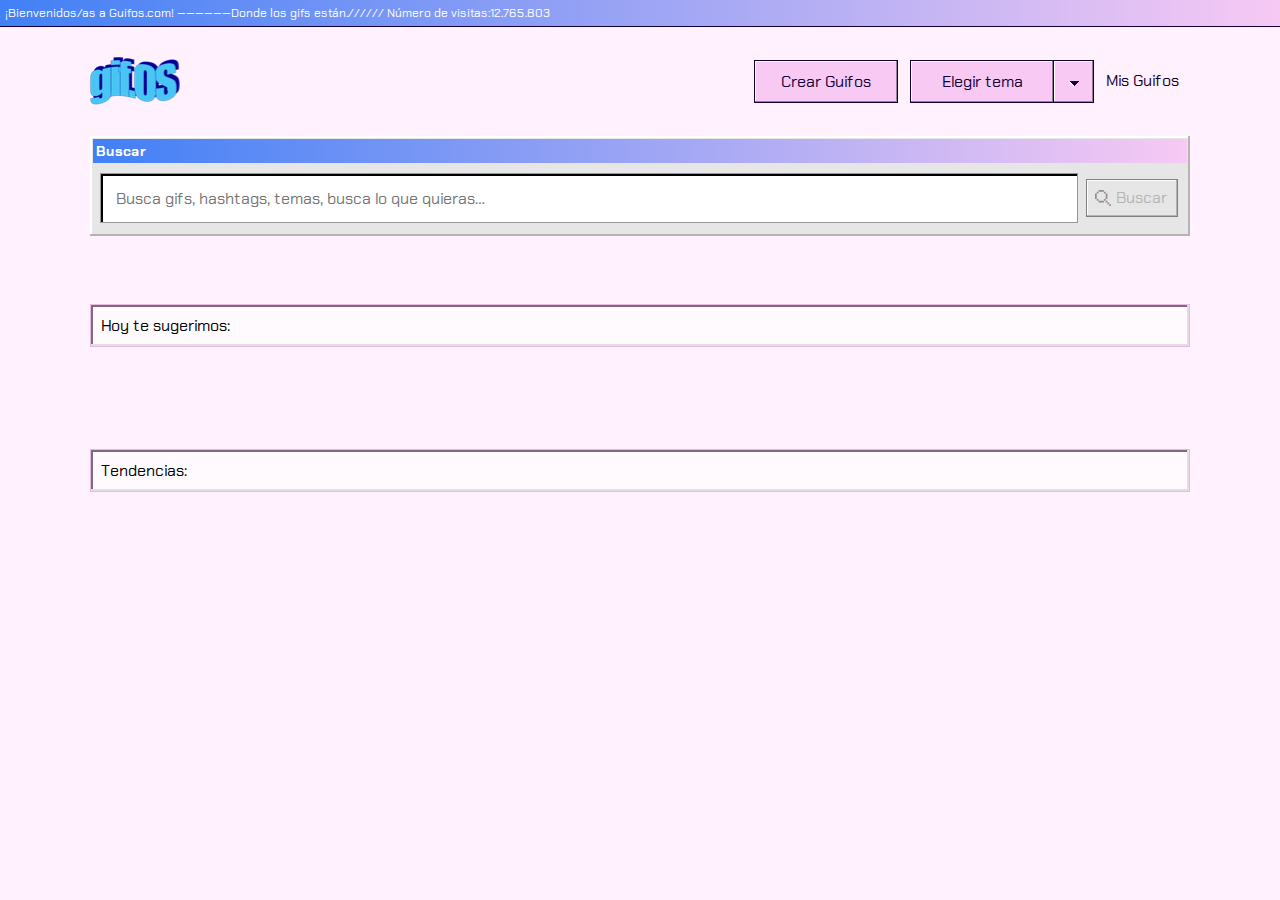
<file: index.html>
<!DOCTYPE html>
<html lang="es">
<head>
    <meta charset="UTF-8">
    <meta name="viewport" content="width=device-width, initial-scale=1.0">
    <title>Proyecto GIFos</title>
    <link rel="stylesheet" href="css/theme-light.css" id="estilos">
    <link href="https://fonts.googleapis.com/css?family=Chakra+Petch&display=swap" rel="stylesheet">
    <link rel="icon" type="image/png" href="img/camera.svg">
</head>
<body>
    <div class="borde-general borde-ventana">
        <label id="borde-general">¡Bienvenidos/as a Guifos.com! ——————Donde los gifs están.////// Número de visitas:12.765.803</label>
    </div>
    <header>
        <img src="img/gifOF_logo.png" alt="logo gifos" id="logo">
        <nav>
            <button class="btn" id="btn-crear-guifos">Crear Guifos</button>
            <div>
                <button class="btn" id="btn-elegir-tema">Elegir tema</button>
                <button class="btn flecha" id="btn-elegir-tema2"><img src="img/dropdown.svg" alt="drop down button"></button>
                <div class="opciones caja" id="opciones-tema">
                    <button class="btn-caja" id="op-light"><span>S</span>ailor Day</button>
                    <button class="btn-caja" id="op-dark"><span>S</span>ailor Night</button>
                </div>
            </div>
            <a href="./misgifos.html"><span>M</span>is Guifos</a>
        </nav>
    </header>
    <section class="buscar" id="buscar-container">
        <div class="borde-ventana"><label>Buscar</label></div>
        <div class="busqueda">
            <input type="text" id="texto-buscar" placeholder="Busca gifs, hashtags, temas, busca lo que quieras…">
            <button class="button-input" id="btn-buscar"><img src="img/Combined_Shape.svg"
                    alt="icon-buscar" id="icon-lupa">Buscar</button>
        </div>
        <div class="caja-sugeridos" id="caja-sugeridos"></div>
    </section>
    <section class="contenido" id="contenido">
        <div class="titulo">
            Hoy te sugerimos:
        </div>
        <div class="container-sugerencia-giph" id="container-sugerencia-giph"></div>
    </section>
    <section class="tendencias" id="tendencias">
        <div class="titulo">
            Tendencias:
        </div>
        <div class="container-tendencias-giph" id="container-tendencias-giph"></div>
    </section>
    <section class="busqueda" id="busqueda">
        <div class="caja-sugerencias" id="caja-sugerencias"></div>
        <div class="titulo" id="titulo-resultado"></div>
        <div class="container-busqueda-giph" id="container-busqueda-giph"></div>
    </section>
    <script src="js/script-dom.js"></script>
</body>
</html>
</file>
<file: css/theme-light.css>
* {
  margin: 0;
  padding: 0;
  border: 0;
  -webkit-box-sizing: border-box;
          box-sizing: border-box;
  font-family: "Chakra Petch";
}

body {
  display: -ms-grid;
  display: grid;
  /* -ms-grid-columns: 7% (1fr)[4] 7%; */
      grid-template-columns: 7% repeat(4, 1fr) 7%;
  /* -ms-grid-rows: auto 110px 100px 110px auto auto 100px; */
      grid-template-rows: auto 110px 100px 110px auto auto 100px;
  background-color: #fff1fd;
}

.borde-general {
  -ms-grid-row: 1;
  -ms-grid-row-span: 1;
  -ms-grid-column: 1;
  -ms-grid-column-span: 6;
  grid-area: 1 / 1 / 2 / 7;
  display: -webkit-box;
  display: -ms-flexbox;
  display: flex;
  -webkit-box-align: center;
      -ms-flex-align: center;
          align-items: center;
  padding: 5px;
  -webkit-box-shadow: 0 1px 0 0 #110038;
          box-shadow: 0 1px 0 0 #110038;
}

.borde-ventana {
  background: -webkit-gradient(linear, right top, left top, from(#f7c9f3), to(#4180f6));
  background: linear-gradient(to left, #f7c9f3, #4180f6);
}

.borde-ventana label {
  font-size: 14px;
  color: #fff;
  font-weight: bold;
}

#borde-general {
  font-size: 12px;
  font-weight: normal;
}

header {
  -ms-grid-row: 2;
  -ms-grid-row-span: 1;
  -ms-grid-column: 2;
  -ms-grid-column-span: 4;
  grid-area: 2 / 2 / 3 / 6;
  display: -webkit-box;
  display: -ms-flexbox;
  display: flex;
  -webkit-box-align: center;
      -ms-flex-align: center;
          align-items: center;
  -webkit-box-pack: justify;
      -ms-flex-pack: justify;
          justify-content: space-between;
}

header nav {
  display: -webkit-box;
  display: -ms-flexbox;
  display: flex;
  -webkit-box-align: center;
      -ms-flex-align: center;
          align-items: center;
  padding-right: 1px;
}

header nav a {
  margin-left: 6px;
  color: #110038;
  letter-spacing: 0;
  line-height: 18px;
  text-decoration: none;
  padding: 10px 10px 10px 0;
}

header nav a:hover {
  border: 1px dotted #110038;
}

header nav a:hover span {
  border-bottom: 1px solid #110038;
}

header nav a:active {
  color: #110038;
}

header nav div {
  display: -webkit-box;
  display: -ms-flexbox;
  display: flex;
  position: relative;
}

header div.container-logo {
  display: -webkit-box;
  display: -ms-flexbox;
  display: flex;
  -webkit-box-align: center;
      -ms-flex-align: center;
          align-items: center;
}

header div.container-logo img.logo {
  cursor: pointer;
}

header div.container-logo img.logo:first-child {
  margin-right: 15px;
  display: none;
}

header #logo {
  cursor: pointer;
}

.btn {
  color: #110038;
  font-size: 16px;
  border: 1px solid #110038;
  background-color: #f7c9f3;
  margin: 0 6px;
  padding: 10px 20px;
  -webkit-box-shadow: inset -1px -1px 0 0 #997d97, inset 1px 1px 0 0 #ffffff;
          box-shadow: inset -1px -1px 0 0 #997d97, inset 1px 1px 0 0 #ffffff;
  width: 144px;
  cursor: pointer;
}

.btn:hover {
  background-color: #e6bbe2;
  border: groove 5px dotted #110038;
}

div .btn:nth-child(1) {
  margin-right: 0;
}

.flecha {
  width: 40px;
  height: 43px;
  padding: 0;
  margin-left: 0;
  border-left: 0;
}

.caja {
  background: #e6e6e6;
  -webkit-box-shadow: inset -2px -2px 0 0 #b4b4b4, inset 2px 2px 0 0 #ffffff;
          box-shadow: inset -2px -2px 0 0 #b4b4b4, inset 2px 2px 0 0 #ffffff;
  padding: 5px;
  display: none;
  -webkit-box-orient: vertical;
  -webkit-box-direction: normal;
      -ms-flex-direction: column;
          flex-direction: column;
  position: absolute;
  top: 43px;
  left: 5px;
  width: 185px;
  z-index: 3;
}

.btn-caja {
  border: 1px solid #cca6c9;
  -webkit-box-shadow: inset -1px -1px 0 0 #e6dce4, inset 1px 1px 0 0 #ffffff;
          box-shadow: inset -1px -1px 0 0 #e6dce4, inset 1px 1px 0 0 #ffffff;
  margin: 3px;
  background-color: #fff4fd;
  height: 36px;
  text-align: left;
  padding-left: 10px;
  font-size: 16px;
  color: #110038;
  letter-spacing: 0;
  line-height: 22px;
  cursor: pointer;
}

.btn-caja:hover {
  background-color: #f0f0f0;
}

.btn-caja:hover span {
  border-bottom: 1px solid #110038;
}

section.buscar {
  -ms-grid-row: 3;
  -ms-grid-row-span: 1;
  -ms-grid-column: 2;
  -ms-grid-column-span: 4;
  grid-area: 3 / 2 / 4 / 6;
  background: #e6e6e6;
  -webkit-box-shadow: inset -2px -2px 0 0 #b4b4b4, inset 2px 2px 0 0 #ffffff;
          box-shadow: inset -2px -2px 0 0 #b4b4b4, inset 2px 2px 0 0 #ffffff;
  padding: 3px;
  display: -webkit-box;
  display: -ms-flexbox;
  display: flex;
  -webkit-box-orient: vertical;
  -webkit-box-direction: normal;
      -ms-flex-direction: column;
          flex-direction: column;
  position: relative;
}

section.buscar label {
  display: -webkit-box;
  display: -ms-flexbox;
  display: flex;
  -webkit-box-align: center;
      -ms-flex-align: center;
          align-items: center;
  padding: 3px;
}

section.buscar div.borde-ventana {
  height: 24px;
}

section.buscar div.busqueda {
  height: 100%;
  display: -webkit-box;
  display: -ms-flexbox;
  display: flex;
  -webkit-box-align: center;
      -ms-flex-align: center;
          align-items: center;
  padding: 4px;
}

section.buscar div.busqueda input {
  font-size: 16px;
  width: 90%;
  margin: 3px;
  height: 80%;
  border: 1px solid #979797;
  -webkit-box-shadow: inset 2px 2px 0 0;
          box-shadow: inset 2px 2px 0 0;
  padding: 15px;
}

section.buscar div.busqueda button {
  display: -webkit-box;
  display: -ms-flexbox;
  display: flex;
  -webkit-box-align: center;
      -ms-flex-align: center;
          align-items: center;
  width: auto;
  height: 60%;
  margin-left: 5px;
  font-size: 16px;
  color: #b4b4b4;
  line-height: 18px;
  background: #e6e6e6;
  border: 1px solid #808080;
  -webkit-box-shadow: inset -1px -1px 0 0 #b4b4b4, inset 1px 1px 0 0 #ffffff;
          box-shadow: inset -1px -1px 0 0 #b4b4b4, inset 1px 1px 0 0 #ffffff;
  padding: 5px 10px 5px 3px;
  cursor: pointer;
}

section.buscar div.busqueda button img {
  margin: 5px;
}

.caja-sugeridos {
  position: absolute;
  top: 100px;
  background: #e6e6e6;
  -webkit-box-shadow: inset -2px -2px 0 0 #b4b4b4, inset 2px 2px 0 0 #ffffff;
          box-shadow: inset -2px -2px 0 0 #b4b4b4, inset 2px 2px 0 0 #ffffff;
  width: 100%;
  left: -0.5px;
  display: none;
  -webkit-box-orient: vertical;
  -webkit-box-direction: normal;
      -ms-flex-direction: column;
          flex-direction: column;
  height: auto;
  -webkit-box-pack: left;
      -ms-flex-pack: left;
          justify-content: left;
  padding: 10px 5px;
  z-index: 100;
}

.caja-sugeridos button.btn-sugeridos {
  width: 89.5%;
  margin: 5px;
  background: #f0f0f0;
  border: 1px solid #808080;
  -webkit-box-shadow: inset -1px -1px 0 0 #b4b4b4, inset 1px 1px 0 0 #ffffff;
          box-shadow: inset -1px -1px 0 0 #b4b4b4, inset 1px 1px 0 0 #ffffff;
  font-size: 16px;
  color: #110038;
  letter-spacing: 0;
  line-height: 22px;
  text-align: left;
  padding: 5px 10px;
  cursor: pointer;
}

.caja-sugeridos button.btn-sugeridos:hover {
  background-color: #dbdbdb;
}

section.contenido {
  -ms-grid-row: 5;
  -ms-grid-row-span: 1;
  -ms-grid-column: 2;
  -ms-grid-column-span: 4;
  grid-area: 5 / 2 / 6 / 6;
}

section.contenido .titulo {
  position: relative;
  background: #fffafe;
  border: 1px solid #e6bbe2;
  -webkit-box-shadow: inset -2px -2px 0 0 #e6dce4, inset 2px 2px 0 0 #80687d;
          box-shadow: inset -2px -2px 0 0 #e6dce4, inset 2px 2px 0 0 #80687d;
  padding: 10px;
  top: -42px;
}

.container-sugerencia-giph {
  -ms-grid-row: 6;
  -ms-grid-row-span: 1;
  -ms-grid-column: 2;
  -ms-grid-column-span: 4;
  grid-area: 6 / 2 / 7 / 6;
  display: -webkit-box;
  display: -ms-flexbox;
  display: flex;
  -webkit-box-pack: justify;
      -ms-flex-pack: justify;
          justify-content: space-between;
}

.container-sugerencia-giph .caja-tendencia {
  display: -webkit-box;
  display: -ms-flexbox;
  display: flex;
  -webkit-box-orient: vertical;
  -webkit-box-direction: normal;
      -ms-flex-direction: column;
          flex-direction: column;
  width: 275px;
  height: 300px;
  background: #e6e6e6;
  -webkit-box-shadow: inset -2px -2px 0 0 #b4b4b4, inset 2px 2px 0 0 #ffffff;
          box-shadow: inset -2px -2px 0 0 #b4b4b4, inset 2px 2px 0 0 #ffffff;
  position: relative;
}

.container-sugerencia-giph .caja-tendencia div {
  width: 97.5%;
  margin: 2px auto auto auto;
  font-size: 14px;
  color: #ffffff;
  letter-spacing: 0;
  display: -webkit-box;
  display: -ms-flexbox;
  display: flex;
  -webkit-box-pack: justify;
      -ms-flex-pack: justify;
          justify-content: space-between;
  height: 25px;
  padding: 5px;
}

.container-sugerencia-giph .caja-tendencia div img {
  cursor: pointer;
}

.container-sugerencia-giph .caja-tendencia img.giph {
  width: 97.5%;
  margin: 1px auto auto auto;
  height: 89%;
  margin-bottom: 4px;
}

.container-sugerencia-giph .caja-tendencia button {
  position: absolute;
  width: 81px;
  height: 34px;
  left: 20px;
  bottom: 20px;
  background: #4180f6;
  color: #fff;
  border: 1px solid #4c2f99;
  -webkit-box-shadow: inset -1px -1px 0 0 #284f99, inset 1px 1px 0 0 #ffffff;
          box-shadow: inset -1px -1px 0 0 #284f99, inset 1px 1px 0 0 #ffffff;
  cursor: pointer;
}

.container-sugerencia-giph .caja-tendencia button:hover {
  background: #3a72db;
}

section.tendencias div.titulo {
  margin-top: 60px;
  background: #fffafe;
  border: 1px solid #e6bbe2;
  -webkit-box-shadow: inset -2px -2px 0 0 #e6dce4, inset 2px 2px 0 0 #80687d;
          box-shadow: inset -2px -2px 0 0 #e6dce4, inset 2px 2px 0 0 #80687d;
  padding: 10px;
}

section.tendencias {
  -ms-grid-row: 6;
  -ms-grid-row-span: 1;
  -ms-grid-column: 2;
  -ms-grid-column-span: 4;
  grid-area: 6 / 2 / 7 / 6;
}

div.container-tendencias-giph {
  margin-top: 20px;
  display: -webkit-box;
  display: -ms-flexbox;
  display: flex;
  -ms-flex-wrap: wrap;
      flex-wrap: wrap;
  -webkit-box-pack: justify;
      -ms-flex-pack: justify;
          justify-content: space-between;
}

div.container-tendencias-giph div.caja-tendencia {
  background: #e6e6e6;
  -webkit-box-shadow: inset -2px -2px 0 0 #b4b4b4, inset 2px 2px 0 0 #ffffff;
          box-shadow: inset -2px -2px 0 0 #b4b4b4, inset 2px 2px 0 0 #ffffff;
  width: auto;
  height: 300px;
  display: -webkit-box;
  display: -ms-flexbox;
  display: flex;
  -webkit-box-pack: center;
      -ms-flex-pack: center;
          justify-content: center;
  -webkit-box-align: center;
      -ms-flex-align: center;
          align-items: center;
  position: relative;
  cursor: pointer;
  margin-bottom: 20px;
}

div.container-tendencias-giph div.caja-tendencia div {
  position: absolute;
  bottom: 4px;
  left: 4px;
  display: none;
  height: 25px;
  padding: 5px;
  width: 97%;
}

div.container-tendencias-giph div.caja-tendencia:hover > img {
  -webkit-transform: scale(0.985);
          transform: scale(0.985);
}

div.container-tendencias-giph div.caja-tendencia:hover > div {
  display: -webkit-box;
  display: -ms-flexbox;
  display: flex;
}

div.container-tendencias-giph img {
  width: 275px;
  height: 300px;
}

section.busqueda {
  display: none;
  -ms-grid-row: 6;
  -ms-grid-row-span: 1;
  -ms-grid-column: 2;
  -ms-grid-column-span: 4;
  grid-area: 6 / 2 / 7 / 6;
}

section.busqueda div.titulo {
  background: #fffafe;
  border: 1px solid #e6bbe2;
  -webkit-box-shadow: inset -2px -2px 0 0 #e6dce4, inset 2px 2px 0 0 #80687d;
          box-shadow: inset -2px -2px 0 0 #e6dce4, inset 2px 2px 0 0 #80687d;
  padding: 10px;
  position: relative;
  margin-top: 50px;
}

div.container-busqueda-giph {
  margin-top: 20px;
  display: -webkit-box;
  display: -ms-flexbox;
  display: flex;
  -ms-flex-wrap: wrap;
      flex-wrap: wrap;
  -webkit-box-pack: justify;
      -ms-flex-pack: justify;
          justify-content: space-between;
}

div.container-busqueda-giph div.caja-busqueda {
  background: #e6e6e6;
  -webkit-box-shadow: inset -2px -2px 0 0 #b4b4b4, inset 2px 2px 0 0 #ffffff;
          box-shadow: inset -2px -2px 0 0 #b4b4b4, inset 2px 2px 0 0 #ffffff;
  width: auto;
  height: auto;
  display: -webkit-box;
  display: -ms-flexbox;
  display: flex;
  -webkit-box-pack: center;
      -ms-flex-pack: center;
          justify-content: center;
  -webkit-box-align: center;
      -ms-flex-align: center;
          align-items: center;
  position: relative;
  cursor: pointer;
  margin-bottom: 20px;
}

div.container-busqueda-giph div.caja-busqueda div {
  position: absolute;
  bottom: 4px;
  left: 4px;
  display: none;
  height: 25px;
  padding: 5px;
  width: 97.5%;
}

div.container-busqueda-giph div.caja-busqueda:hover > img {
  -webkit-transform: scale(0.985);
          transform: scale(0.985);
}

div.container-busqueda-giph div.caja-busqueda:hover > div {
  display: -webkit-box;
  display: -ms-flexbox;
  display: flex;
}

div.container-busqueda-giph img {
  width: 275px;
  height: 300px;
}

div.caja-sugerencias {
  position: absolute;
  top: 250px;
  width: 86%;
  height: 39px;
  overflow: hidden;
}

div.caja-sugerencias button {
  background: #4180f6;
  border: 1px solid #4c2f99;
  -webkit-box-shadow: inset -1px -1px 0 0 #284f99, inset 1px 1px 0 0 #ffffff;
          box-shadow: inset -1px -1px 0 0 #284f99, inset 1px 1px 0 0 #ffffff;
  padding: 10px;
  color: #fff;
  cursor: pointer;
  margin-right: 20px;
}

div.caja-sugerencias button:hover {
  background: #3a72db;
}

section.misgifos {
  -ms-grid-row: 3;
  -ms-grid-row-span: 1;
  -ms-grid-column: 2;
  -ms-grid-column-span: 4;
  grid-area: 3 / 2 / 4 / 6;
}

section.misgifos div.titulo {
  background: #fffafe;
  border: 1px solid #e6bbe2;
  -webkit-box-shadow: inset -2px -2px 0 0 #e6dce4, inset 2px 2px 0 0 #80687d;
          box-shadow: inset -2px -2px 0 0 #e6dce4, inset 2px 2px 0 0 #80687d;
  padding: 10px;
  position: relative;
}

div.container-misgifos-giph {
  margin-top: 20px;
  display: -webkit-box;
  display: -ms-flexbox;
  display: flex;
  -ms-flex-wrap: wrap;
      flex-wrap: wrap;
  -webkit-box-pack: justify;
      -ms-flex-pack: justify;
          justify-content: space-between;
}

div.container-misgifos-giph div.caja-misgifos {
  background: #e6e6e6;
  -webkit-box-shadow: inset -2px -2px 0 0 #b4b4b4, inset 2px 2px 0 0 #ffffff;
          box-shadow: inset -2px -2px 0 0 #b4b4b4, inset 2px 2px 0 0 #ffffff;
  width: auto;
  height: auto;
  display: -webkit-box;
  display: -ms-flexbox;
  display: flex;
  -webkit-box-pack: center;
      -ms-flex-pack: center;
          justify-content: center;
  -webkit-box-align: center;
      -ms-flex-align: center;
          align-items: center;
  position: relative;
  margin-bottom: 20px;
}

div.container-misgifos-giph div.caja-misgifos div {
  position: absolute;
  bottom: 4px;
  left: 4px;
  display: none;
  height: 25px;
  padding: 5px;
  width: 97.5%;
}

div.container-misgifos-giph div.caja-misgifos:hover > img {
  -webkit-transform: scale(0.985);
          transform: scale(0.985);
}

div.container-misgifos-giph div.caja-misgifos:hover > div {
  display: -webkit-box;
  display: -ms-flexbox;
  display: flex;
}

div.container-misgifos-giph img {
  width: 275px;
  height: 300px;
}

section.ventana-crear {
  -ms-grid-row: 3;
  -ms-grid-row-span: 1;
  -ms-grid-column: 2;
  -ms-grid-column-span: 4;
  grid-area: 3 / 2 / 4 / 6;
  display: none;
}

div.container-crear-giph {
  margin: 50px auto 0 auto;
  height: auto;
  width: 60%;
  background: #e6e6e6;
  -webkit-box-shadow: inset -2px -2px 0 0 #b4b4b4, inset 2px 2px 0 0 #ffffff;
          box-shadow: inset -2px -2px 0 0 #b4b4b4, inset 2px 2px 0 0 #ffffff;
  display: -webkit-box;
  display: -ms-flexbox;
  display: flex;
  -webkit-box-align: center;
      -ms-flex-align: center;
          align-items: center;
  -webkit-box-orient: vertical;
  -webkit-box-direction: normal;
      -ms-flex-direction: column;
          flex-direction: column;
}

div.container-crear-giph div.borde-ventana {
  margin-top: 2px;
  width: 99%;
  height: 24px;
  padding: 5px;
  display: -webkit-inline-box;
  display: -ms-inline-flexbox;
  display: inline-flex;
  -webkit-box-align: center;
      -ms-flex-align: center;
          align-items: center;
}

div.iniciar-crear {
  display: -webkit-box;
  display: -ms-flexbox;
  display: flex;
  -webkit-box-orient: vertical;
  -webkit-box-direction: normal;
      -ms-flex-direction: column;
          flex-direction: column;
  width: 99%;
}

div.iniciar-crear div.titulo-crear {
  display: -webkit-box;
  display: -ms-flexbox;
  display: flex;
  margin-top: 30px;
}

div.iniciar-crear div.titulo-crear img {
  margin: 0 15px 0 20px;
}

div.iniciar-crear div.titulo-crear label {
  font-weight: bold;
  color: #110038;
}

div.contenido-crear {
  display: -webkit-box;
  display: -ms-flexbox;
  display: flex;
  -webkit-box-orient: vertical;
  -webkit-box-direction: normal;
      -ms-flex-direction: column;
          flex-direction: column;
  margin: 0 65px;
  font-size: 14px;
  color: #110038;
  letter-spacing: 0;
  line-height: 30px;
}

div.contenido-crear span {
  font-weight: bold;
  font-style: italic;
}

div.contenido-crear ol {
  counter-reset: li;
  list-style: none;
}

div.contenido-crear ol > li:before {
  counter-increment: li;
  content: counter(li) ") ";
  font-weight: bold;
}

div.botones {
  margin: 30px;
  display: -webkit-box;
  display: -ms-flexbox;
  display: flex;
  -webkit-box-pack: end;
      -ms-flex-pack: end;
          justify-content: flex-end;
}

div.botones button:first-child {
  margin-right: 10px;
}

.btn-2 {
  background: #fff4fd;
  border: 1px solid #110038;
  -webkit-box-shadow: inset -1px -1px 0 0 #997d97, inset 1px 1px 0 0 #ffffff;
          box-shadow: inset -1px -1px 0 0 #997d97, inset 1px 1px 0 0 #ffffff;
}

.btn-2:hover {
  background: #f0e5ee;
  border: 1px solid #110038;
  -webkit-box-shadow: inset -1px -1px 0 0 #997d97, inset 1px 1px 0 0 #ffffff;
          box-shadow: inset -1px -1px 0 0 #997d97, inset 1px 1px 0 0 #ffffff;
}

div.container-precaptura {
  margin: 50px auto 0 auto;
  height: auto;
  width: 60%;
  background: #e6e6e6;
  -webkit-box-shadow: inset -2px -2px 0 0 #b4b4b4, inset 2px 2px 0 0 #ffffff;
          box-shadow: inset -2px -2px 0 0 #b4b4b4, inset 2px 2px 0 0 #ffffff;
  display: none;
  -webkit-box-align: center;
      -ms-flex-align: center;
          align-items: center;
  -webkit-box-orient: vertical;
  -webkit-box-direction: normal;
      -ms-flex-direction: column;
          flex-direction: column;
}

div.container-precaptura div.borde-ventana {
  margin-top: 2px;
  width: 99%;
  height: 24px;
  padding: 5px;
  display: -webkit-inline-box;
  display: -ms-inline-flexbox;
  display: inline-flex;
  -webkit-box-pack: justify;
      -ms-flex-pack: justify;
          justify-content: space-between;
  -webkit-box-align: center;
      -ms-flex-align: center;
          align-items: center;
}

div.container-precaptura div.borde-ventana img {
  cursor: pointer;
}

div.container-precaptura video {
  background: #ffffff;
  border: 1px solid #979797;
  -webkit-box-shadow: inset -2px -2px 0 0 #e6e6e6, inset 2px 2px 0 0 #000000;
          box-shadow: inset -2px -2px 0 0 #e6e6e6, inset 2px 2px 0 0 #000000;
  width: 98%;
  margin-top: 1%;
}

div.container-precaptura #video2 {
  display: none;
}

div.container-precaptura .container {
  width: 100%;
  height: 70px;
  display: -webkit-box;
  display: -ms-flexbox;
  display: flex;
  -webkit-box-pack: end;
      -ms-flex-pack: end;
          justify-content: flex-end;
  -webkit-box-align: center;
      -ms-flex-align: center;
          align-items: center;
  padding-right: 1%;
}

div.container-precaptura div.botones-captura {
  display: -webkit-box;
  display: -ms-flexbox;
  display: flex;
  -webkit-box-pack: center;
      -ms-flex-pack: center;
          justify-content: center;
}

div.container-precaptura div.botones-captura button:first-child {
  width: 36px;
  border-right: 0;
}

div.container-precaptura div.botones-captura button.btn-capturar {
  height: 36px;
  display: -webkit-box;
  display: -ms-flexbox;
  display: flex;
  -webkit-box-align: center;
      -ms-flex-align: center;
          align-items: center;
  -webkit-box-pack: center;
      -ms-flex-pack: center;
          justify-content: center;
  padding: 0;
  margin: 0;
}

div.botones-grabacion {
  display: none;
  -webkit-box-pack: justify;
      -ms-flex-pack: justify;
          justify-content: space-between;
  width: 100%;
  padding: 0 1%;
  height: 70px;
  -webkit-box-align: center;
      -ms-flex-align: center;
          align-items: center;
}

div.botones-grabacion label {
  background: #ffffff;
  border: 1px solid #979797;
  -webkit-box-shadow: inset -2px -2px 0 0 #e6e6e6, inset 2px 2px 0 0 #000000;
          box-shadow: inset -2px -2px 0 0 #e6e6e6, inset 2px 2px 0 0 #000000;
  padding: 5px 15px;
}

div.botones-grabacion div {
  display: -webkit-box;
  display: -ms-flexbox;
  display: flex;
}

div.botones-grabacion div button:first-child {
  width: 36px;
  border-right: 0;
}

div.botones-grabacion div button.btn-capturar {
  height: 36px;
  display: -webkit-box;
  display: -ms-flexbox;
  display: flex;
  -webkit-box-align: center;
      -ms-flex-align: center;
          align-items: center;
  -webkit-box-pack: center;
      -ms-flex-pack: center;
          justify-content: center;
  padding: 0;
  margin: 0;
  background-color: #ff6161;
  color: #fff;
}

.botones-vista-previa {
  display: none;
  padding: 3% 1%;
  width: 100%;
  -webkit-box-pack: justify;
      -ms-flex-pack: justify;
          justify-content: space-between;
}

.botones-vista-previa div.botones-accion button.btn-2 {
  padding: 10px;
  width: auto;
}

.botones-vista-previa div.botones-accion button:last-child {
  margin-right: 0;
  width: auto;
}

.botones-vista-previa div.container-controles {
  display: -webkit-box;
  display: -ms-flexbox;
  display: flex;
  -webkit-box-align: center;
      -ms-flex-align: center;
          align-items: center;
}

.botones-vista-previa div.container-controles label {
  background: #ffffff;
  border: 1px solid #979797;
  -webkit-box-shadow: inset -2px -2px 0 0 #e6e6e6, inset 2px 2px 0 0 #000000;
          box-shadow: inset -2px -2px 0 0 #e6e6e6, inset 2px 2px 0 0 #000000;
  padding: 5px 15px;
  width: 94px;
}

.botones-vista-previa div.container-controles button {
  width: 20px;
  height: 20px;
  display: -webkit-box;
  display: -ms-flexbox;
  display: flex;
  -webkit-box-pack: center;
      -ms-flex-pack: center;
          justify-content: center;
  -webkit-box-align: center;
      -ms-flex-align: center;
          align-items: center;
  padding: 0;
}

div.barra-progreso {
  height: 24px;
  width: 220px;
  background: #b4b4b4;
  -webkit-box-shadow: inset 2px 2px 0 0 #000000, inset -2px -2px 0 0 #fffcfc;
          box-shadow: inset 2px 2px 0 0 #000000, inset -2px -2px 0 0 #fffcfc;
  display: -webkit-box;
  display: -ms-flexbox;
  display: flex;
  -webkit-box-pack: center;
      -ms-flex-pack: center;
          justify-content: center;
  -webkit-box-align: center;
      -ms-flex-align: center;
          align-items: center;
}

div.barra-progreso div.value {
  display: -webkit-box;
  display: -ms-flexbox;
  display: flex;
  -webkit-box-pack: space-evenly;
      -ms-flex-pack: space-evenly;
          justify-content: space-evenly;
  -webkit-box-align: center;
      -ms-flex-align: center;
          align-items: center;
  width: 98%;
  height: 83%;
  background-color: #999999;
  position: relative;
}

div.barra-progreso div.value div {
  width: 12px;
  height: 20px;
  border: 1px solid #b4b4b4;
  z-index: 11;
}

div.barra-progreso div.value div.progreso {
  background-color: #f7c9f3;
  height: 20px;
  z-index: 10;
  position: absolute;
  left: 0;
}

div.subiendo-gif {
  width: 100%;
  padding: 1%;
  display: none;
  -webkit-box-orient: vertical;
  -webkit-box-direction: normal;
      -ms-flex-direction: column;
          flex-direction: column;
  -webkit-box-pack: center;
      -ms-flex-pack: center;
          justify-content: center;
  -webkit-box-align: center;
      -ms-flex-align: center;
          align-items: center;
}

div.subiendo-gif div.ventana-subiendo {
  background: #ffffff;
  border: 1px solid #979797;
  -webkit-box-shadow: inset -2px -2px 0 0 #e6e6e6, inset 2px 2px 0 0 #000000;
          box-shadow: inset -2px -2px 0 0 #e6e6e6, inset 2px 2px 0 0 #000000;
  width: 100%;
  height: 341px;
  display: -webkit-box;
  display: -ms-flexbox;
  display: flex;
  -webkit-box-orient: vertical;
  -webkit-box-direction: normal;
      -ms-flex-direction: column;
          flex-direction: column;
  -webkit-box-pack: center;
      -ms-flex-pack: center;
          justify-content: center;
  -webkit-box-align: center;
      -ms-flex-align: center;
          align-items: center;
}

div.subiendo-gif div.ventana-subiendo img {
  margin: 10px;
}

div.subiendo-gif div.ventana-subiendo h3 {
  font-weight: bold;
  font-size: 16px;
  color: #110038;
  letter-spacing: 0;
  text-align: center;
  line-height: 22px;
  margin-bottom: 30px;
}

div.subiendo-gif div.ventana-subiendo p {
  margin-top: 5px;
  font-size: 12px;
  color: rgba(17, 0, 56, 0.64);
  letter-spacing: 0;
  text-align: center;
  line-height: 14px;
}

div.subiendo-gif div.ventana-subiendo p span {
  text-decoration: line-through;
}

div.subiendo-gif div.ventana-subiendo div.barra-progreso {
  width: 340px;
}

div.subiendo-gif div.ventana-subiendo div.barra-progreso div.progreso {
  -webkit-animation-duration: 3s;
          animation-duration: 3s;
  -webkit-animation-name: cargando;
          animation-name: cargando;
  -webkit-animation-iteration-count: infinite;
          animation-iteration-count: infinite;
  -webkit-animation-direction: alternate;
          animation-direction: alternate;
  -webkit-animation-timing-function: linear;
          animation-timing-function: linear;
  width: 70px;
}

div.subiendo-gif div.container-boton-cancelar {
  display: -webkit-box;
  display: -ms-flexbox;
  display: flex;
  width: 100%;
  -webkit-box-pack: end;
      -ms-flex-pack: end;
          justify-content: flex-end;
  padding: 2% 0;
}

div.subiendo-gif div.container-boton-cancelar button {
  padding: 10px;
  width: 144px;
}

@-webkit-keyframes cargando {
  from {
    margin-left: 0;
  }
  to {
    margin-left: 80%;
  }
}

@keyframes cargando {
  from {
    margin-left: 0;
  }
  to {
    margin-left: 80%;
  }
}

div.gif-exitoso {
  display: none;
  -webkit-box-orient: vertical;
  -webkit-box-direction: normal;
      -ms-flex-direction: column;
          flex-direction: column;
  -webkit-box-pack: center;
      -ms-flex-pack: center;
          justify-content: center;
  -webkit-box-align: center;
      -ms-flex-align: center;
          align-items: center;
  width: 100%;
  padding: 3%;
}

div.gif-exitoso div.container-gif {
  width: 100%;
  display: -webkit-box;
  display: -ms-flexbox;
  display: flex;
  -webkit-box-pack: center;
      -ms-flex-pack: center;
          justify-content: center;
  -webkit-box-align: center;
      -ms-flex-align: center;
          align-items: center;
}

div.gif-exitoso div.container-gif img {
  height: 200px;
  min-width: 350px;
  background: #ffffff;
  border: 1px solid #979797;
  -webkit-box-shadow: inset -2px -2px 0 0 #e6e6e6, inset 2px 2px 0 0 #000000;
          box-shadow: inset -2px -2px 0 0 #e6e6e6, inset 2px 2px 0 0 #000000;
}

div.gif-exitoso div.botones {
  display: -webkit-box;
  display: -ms-flexbox;
  display: flex;
  -webkit-box-orient: vertical;
  -webkit-box-direction: normal;
      -ms-flex-direction: column;
          flex-direction: column;
  -webkit-box-pack: center;
      -ms-flex-pack: center;
          justify-content: center;
  -webkit-box-align: center;
      -ms-flex-align: center;
          align-items: center;
  width: 100%;
  height: 100%;
}

div.gif-exitoso div.botones button {
  width: 100%;
  margin: 5px 0;
}

div.gif-exitoso div.botones h3 {
  font-weight: bold;
  font-size: 16px;
  color: #110038;
  letter-spacing: 0;
  line-height: 22px;
  -ms-flex-item-align: start;
      align-self: flex-start;
  margin-bottom: 10px;
}

div.gif-exitoso div.container-boton {
  width: 100%;
  display: -webkit-box;
  display: -ms-flexbox;
  display: flex;
  -webkit-box-pack: end;
      -ms-flex-pack: end;
          justify-content: flex-end;
  -webkit-box-align: center;
      -ms-flex-align: center;
          align-items: center;
  padding: 30px 4%;
}
/*# sourceMappingURL=theme-light.css.map */
</file>
